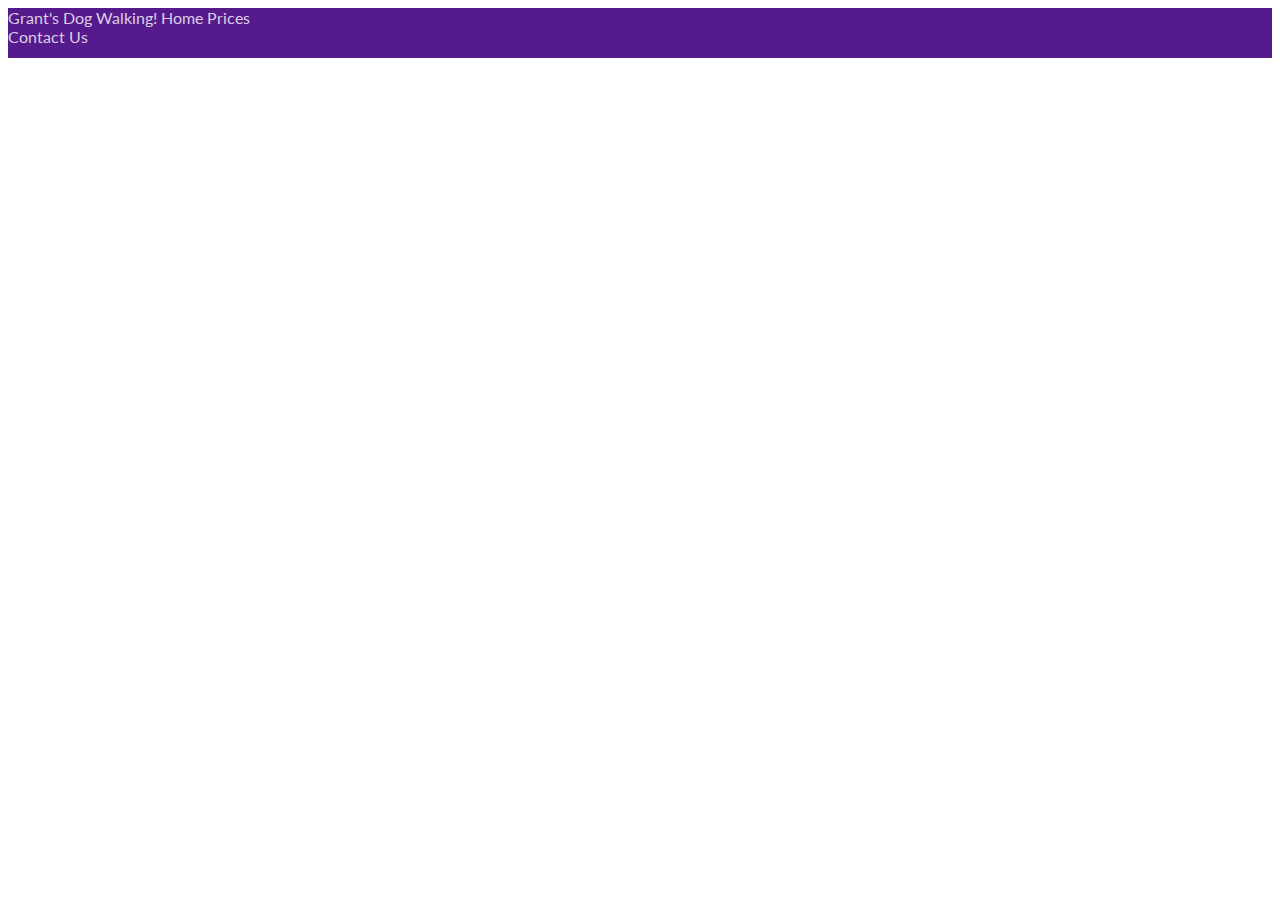
<file: SecondExercise/index.html>
<!DOCTYPE html>
<html lang="en">
<head>
    <meta charset="UTF-8">
    <meta http-equiv="X-UA-Compatible" content="IE=edge">
    <meta name="viewport" content="width=device-width, initial-scale=1.0">
    <link rel="stylesheet" href="styles.css">
    <link rel="preconnect" href="https://fonts.googleapis.com">
<link rel="preconnect" href="https://fonts.gstatic.com" crossorigin>
<link href="https://fonts.googleapis.com/css2?family=Lato&display=swap" rel="stylesheet">
    <title>Grant's Dog Walking!</title>

</head>

<body>
        <nav>
            <div>
                    <a id="Grant">Grant's Dog Walking!</a>
                    <a>Home</a>  
                    <a>Prices</li> 
                    <li>Contact Us</li>
             </div>  
        </nav>
</body>
</html>
</file>
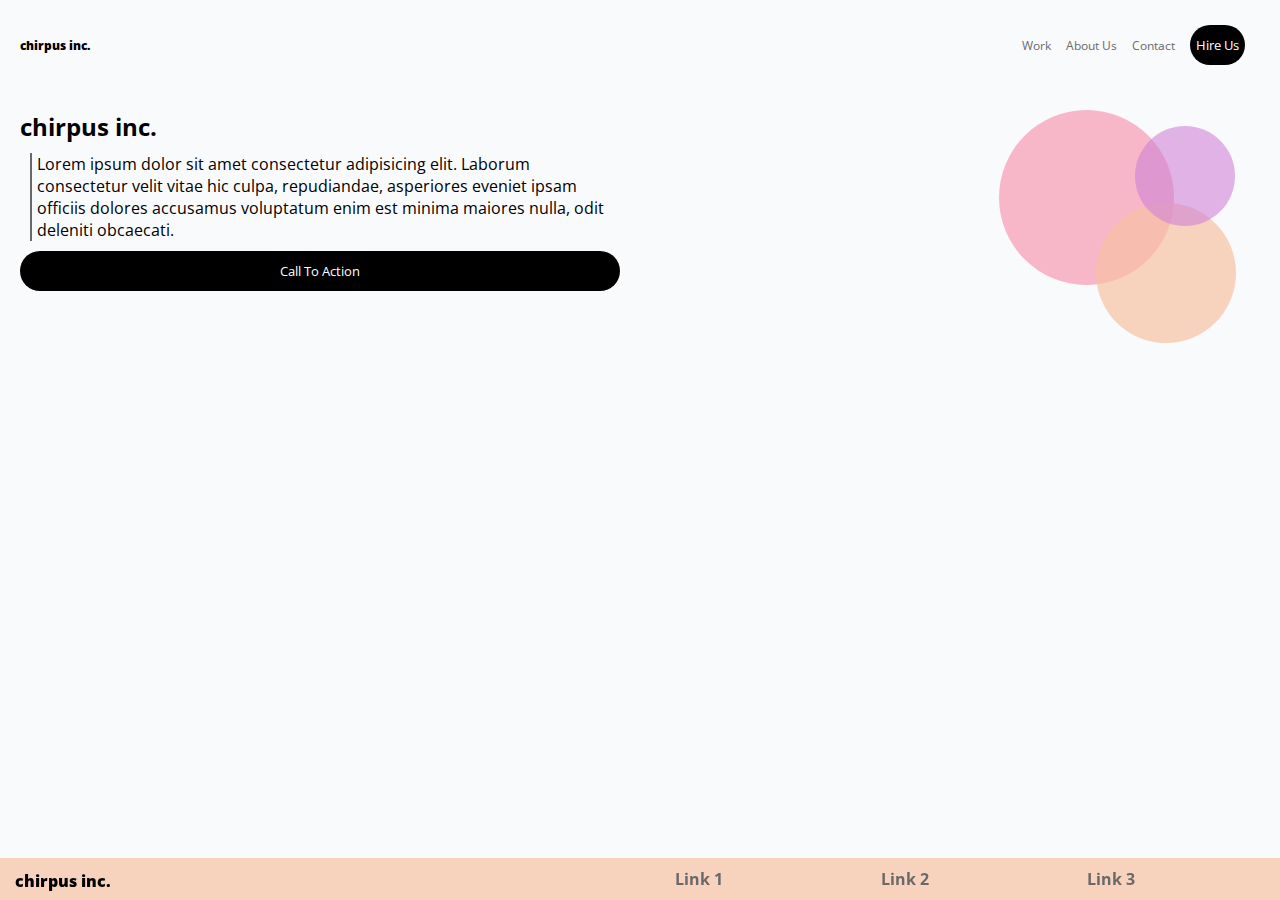
<file: week1/Lab1/index.html>
<!DOCTYPE html>
<html lang="en">
<head>
    <meta charset="UTF-8">
    <meta http-equiv="X-UA-Compatible" content="IE=edge">
    <meta name="viewport" content="width=device-width, initial-scale=1.0">
    <link rel="stylesheet" href="styles.css">
    <link rel="preconnect" href="https://fonts.googleapis.com">
<link rel="preconnect" href="https://fonts.gstatic.com" crossorigin>
<link href="https://fonts.googleapis.com/css2?family=Open+Sans:wght@300&display=swap" rel="stylesheet" crossorigin>
    <title>Document</title>
</head>

</html><html lang="en">

<body>
   
    <header>
        <h1><strong>chirpus inc.</strong></h1> 
        <nav>
            <ul class="nav_links">
                <li><a href="#">Work</a></li>
                <li><a href="#">About Us</a></li>
                <li><a href="#">Contact</a></li>
                <li class="Hire"><a href="#"><button class="Hire">Hire Us</button></a>
            </ul>
        </nav>
    </header>
    <main>
        <section class="right">
            <h2>chirpus inc.</h2>
            <p>Lorem ipsum dolor sit amet consectetur adipisicing elit. Laborum consectetur velit vitae hic culpa, repudiandae, asperiores eveniet ipsam officiis dolores accusamus voluptatum enim est minima maiores nulla, odit deleniti obcaecati.</p>
            <a href="#"><button class="Call">Call To Action</button></a>
        </section>
    
        <section class="left">
            <div class="circle_1"></div>
            <div class="circle_2"></div>
            <div class="circle_3"></div>
        </section>
    </main>

    <footer>
        <h3><strong>chirpus inc.</strong></h3>
        <nav class="foot"> 
            <ul class="foot_links">
                <li><a href="#">Link 1</a></li>
                <li><a href="#">Link 2</a></li>
                <li><a href="#">Link 3</a></li>
            </ul>
        </nav>
    </footer>
</body>
</html>
</file>
<file: SecondExercise/styles.css>
ul {
    list-style-type: none;
    display: flex;
    justify-content: space-around;
    align-items: center;
    
}
    
nav {
    font-family: 'Lato', sans-serif;
    background-color: #551A8B;
    width: auto;
    height: 50px;
    color: rgba(255, 255, 255, 0.8);
}
</file>
<file: week1/Lab1/styles.css>
body,
h1,
h2,
h3,
ul {
  margin: 0;
  padding: 0;
}
* {
  font-family: "Open Sans", sans-serif;
}

header {
  font-size: 0.75rem;
  display: flex;
  flex-direction: column;
  margin: 20px;
  color: #000;
}

header h1 {
  font-size: 0.75rem;
}

li {
  padding: 5px 0;
}
ul {
  color: #69696a;
  list-style: none;
}

section {
  display: flex;
  flex-direction: column;
  margin: 20px;
  color: #000;
}

body {
  background-color: #f9fafc;
  font-family: "Open Sans", sans-serif;
}

p {
  color: 69696a;
  border-left: 2px solid #69696a;
  padding-left: 5px;
  margin: 10px;
}

a {
  text-decoration: none;
  color: #69696a;
}

button {
  border: 2px #000;
  width: 100%;
  height: 40px;
  background-color: #000;
  color: #fff;
  border-radius: 30px;
}

.foot {
  width: 50%;
}

.foot_links {
  color: #69696a;
  margin: 5px;
  list-style: none;
  display: flex;
  justify-content: space-between;
  text-decoration: none;
  padding-left: 15px;
}

.foot_links li {
  width: 33%;
}

.foot_links li a {
  font-weight: bold;
}

footer {
  position: fixed;
  bottom: 0;
  width: 100%;
  padding: 0 15px;
  display: flex;
  background-color: rgba(247, 193, 162, 0.7);
  justify-content: space-between;
  align-items: center;
}

footer h3 strong {
  font-size: 1rem;
}

@media only screen and (min-width: 768px){


header {
  display: flex;
  flex-direction: row;
  justify-content: space-between;
  align-items: center;
}

h1 {
    display: flex;
    justify-content: center;
    align-items: center;
}


.nav_links {
    display: flex;
    flex-direction: row;
    justify-content: space-around;
    align-items: center;
}

.nav_links li {
    padding-right: 15px;
}

main {
    display: flex;
}

.left{
    width: 50%;
}

.right {
    position: relative;
    width: 50%;
}

.circle_1 {
    width: 175px;
    height: 175px;
    background-color:  rgba(247, 136, 167, 0.6);
    border-radius: 50%;
    position: absolute;
    right: 106px;
}

.circle_2 {
    width: 140px;
    height: 140px;
    background-color: rgba(247, 193, 162, 0.7)  ;
    border-radius: 50%;
    position: absolute;
    right: 44px;
    top: 203px;
    
}

.circle_3 {
    width: 100px;
    height: 100px;
    background-color: rgba(207, 130, 213, 0.6) ;
    border-radius: 50%;
    position: absolute;
    right: 45px;
    top: 126px;
}
}
</file>
